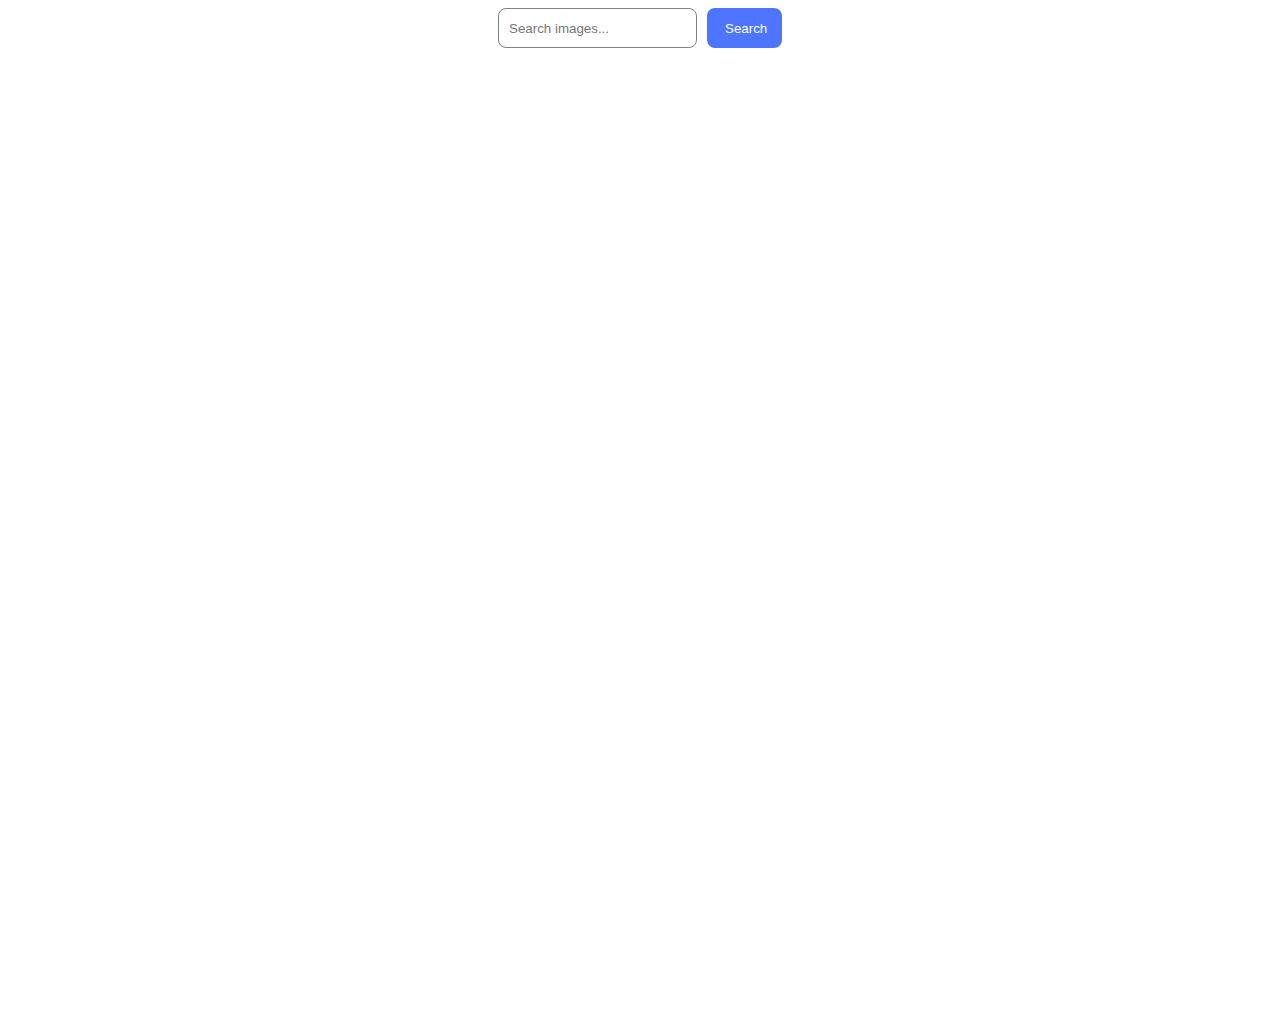
<file: src/index.html>
<!DOCTYPE html>
<html lang="en">
  <head>
    <meta charset="UTF-8" />
    <meta name="viewport" content="width=device-width, initial-scale=1.0" />
    <title>Home Work JS 11</title>
    <link rel="stylesheet" href="./css/styles.css" />
  </head>
  <body>
    <form class="search-form">
      <input
        class="search"
        type="text"
        name="search"
        placeholder="Search images..."
      />
      <button class="submit" type="submit">Search</button>
    </form>
    <div class="loader-container hidden"><span class="loader"></span></div>
    <ul class="gallery"></ul>

    <script type="module" src="./main.js"></script>
  </body>
</html>
</file>
<file: src/css/styles.css>
/**
  |============================
  | include css partials with
  | default @import url()
  |============================
*/
@import url('./reset.css');

:root {
  font-family: Inter, Avenir, Helvetica, Arial, sans-serif;
  font-size: 16px;
  line-height: 24px;
  font-weight: 400;

  color: #242424;
  background-color: rgba(255, 255, 255, 0.87);

  font-synthesis: none;
  text-rendering: optimizeLegibility;
  -webkit-font-smoothing: antialiased;
  -moz-osx-font-smoothing: grayscale;
  -webkit-text-size-adjust: 100%;
}
.search-form {
  display: flex;
  justify-content: center;
  gap: 10px;
  margin-bottom: 20px;
}

button {
  color: #ffff;
  border-radius: 8px;
  padding: 8px 16px;
  width: 75px;
  height: 40px;
  background: #4e75ff;
  border-color: transparent;
}
button:hover,
button:focus {
  background: #6c8cff;
}

.search {
  padding: 5px 10px;
  border: 1px solid #808080;
  border-radius: 8px;
}

.search:hover,
.search:focus {
  border: 1px solid #000;
}

.gallery {
  display: flex;
  flex-wrap: wrap;
  max-width: 90vw;
  height: 100vh;
  padding: 24px;
  flex-direction: row;
  margin: 0 auto;
  gap: 24px;
}
.gallery-item {
  width: 21%;
  height: 20%;
  height: auto;
  margin: 0 auto;
}
.gallery-item a {
  display: block;
  height: 100%;
  width: 100%;
}
.gallery-image {
  height: 80%;
  object-fit: cover;
}
.img-details {
  padding: 10px;
  display: flex;
  flex-direction: row;
  justify-content: space-between;
  height: 20%;
}
.img-details-item {
  display: flex;
  flex-direction: column;
  align-items: center;
}
.loader-container {
  display: flex;
  justify-content: center;
}
.loader {
  transform: rotateZ(45deg);
  perspective: 1000px;
  border-radius: 50%;
  width: 48px;
  height: 48px;
  color: black;
}
.loader:before,
.loader:after {
  content: '';
  display: block;
  position: absolute;
  top: 0;
  left: 0;
  width: inherit;
  height: inherit;
  border-radius: 50%;
  transform: rotateX(70deg);
  animation: 1s spin linear infinite;
}
.loader:after {
  color: #ff3d00;
  transform: rotateY(70deg);
  animation-delay: 0.4s;
}

@keyframes rotate {
  0% {
    transform: translate(-50%, -50%) rotateZ(0deg);
  }
  100% {
    transform: translate(-50%, -50%) rotateZ(360deg);
  }
}

@keyframes rotateccw {
  0% {
    transform: translate(-50%, -50%) rotate(0deg);
  }
  100% {
    transform: translate(-50%, -50%) rotate(-360deg);
  }
}

@keyframes spin {
  0%,
  100% {
    box-shadow: 0.2em 0px 0 0px currentcolor;
  }
  12% {
    box-shadow: 0.2em 0.2em 0 0 currentcolor;
  }
  25% {
    box-shadow: 0 0.2em 0 0px currentcolor;
  }
  37% {
    box-shadow: -0.2em 0.2em 0 0 currentcolor;
  }
  50% {
    box-shadow: -0.2em 0 0 0 currentcolor;
  }
  62% {
    box-shadow: -0.2em -0.2em 0 0 currentcolor;
  }
  75% {
    box-shadow: 0px -0.2em 0 0 currentcolor;
  }
  87% {
    box-shadow: 0.2em -0.2em 0 0 currentcolor;
  }
}

.hidden {
  display: none;
}
</file>
